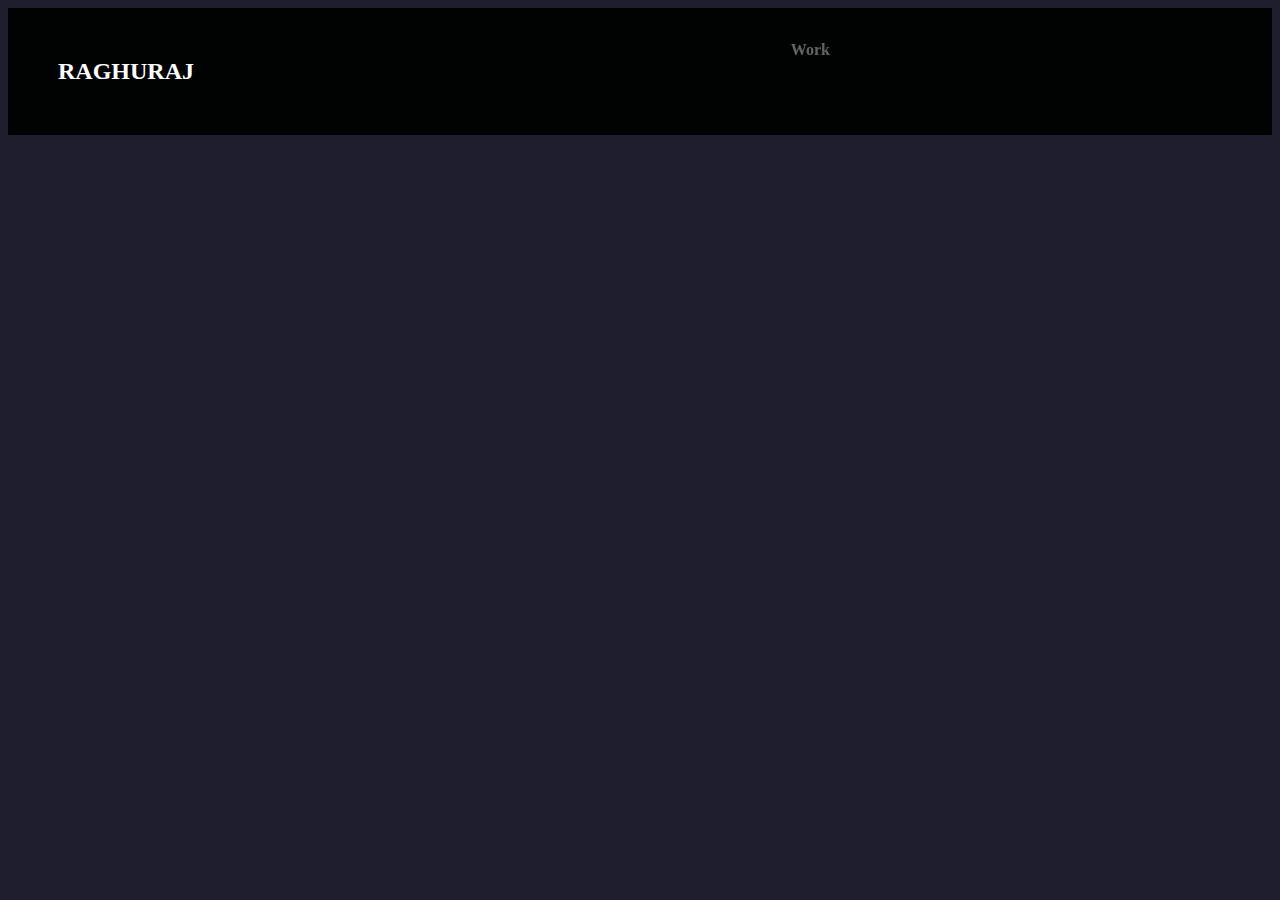
<file: nav.html>
<!DOCTYPE html>
<html lang="en">
<head>
    <meta charset="UTF-8">
    <meta name="viewport" content="width=device-width, initial-scale=1.0">
    <title>Document</title>
    <link rel="stylesheet" href="nav.css">
</head>
<body style="color:rgb(169, 4, 4)">
    <div id="nav">
        <h2>RAGHURAJ</h2>
        <div id="PART2">
            <h4>Work</h4>
            <h4>About</h4>
            <h4>Courses</h4>
            <h4>Contact</h4>
            <h4>Login</h4>
        </div>
    </div>
    <h1>RAGHURAJ PRATAP SINGH</h1>
    
<script src="https://cdnjs.cloudflare.com/ajax/libs/gsap/3.12.5/gsap.min.js" integrity="sha512-7eHRwcbYkK4d9g/6tD/mhkf++eoTHwpNM9woBxtPUBWm67zeAfFC+HrdoE2GanKeocly/VxeLvIqwvCdk7qScg==" crossorigin="anonymous" referrerpolicy="no-referrer"></script>
    <script src="nav.js"></script>
</body>
</html>
</file>
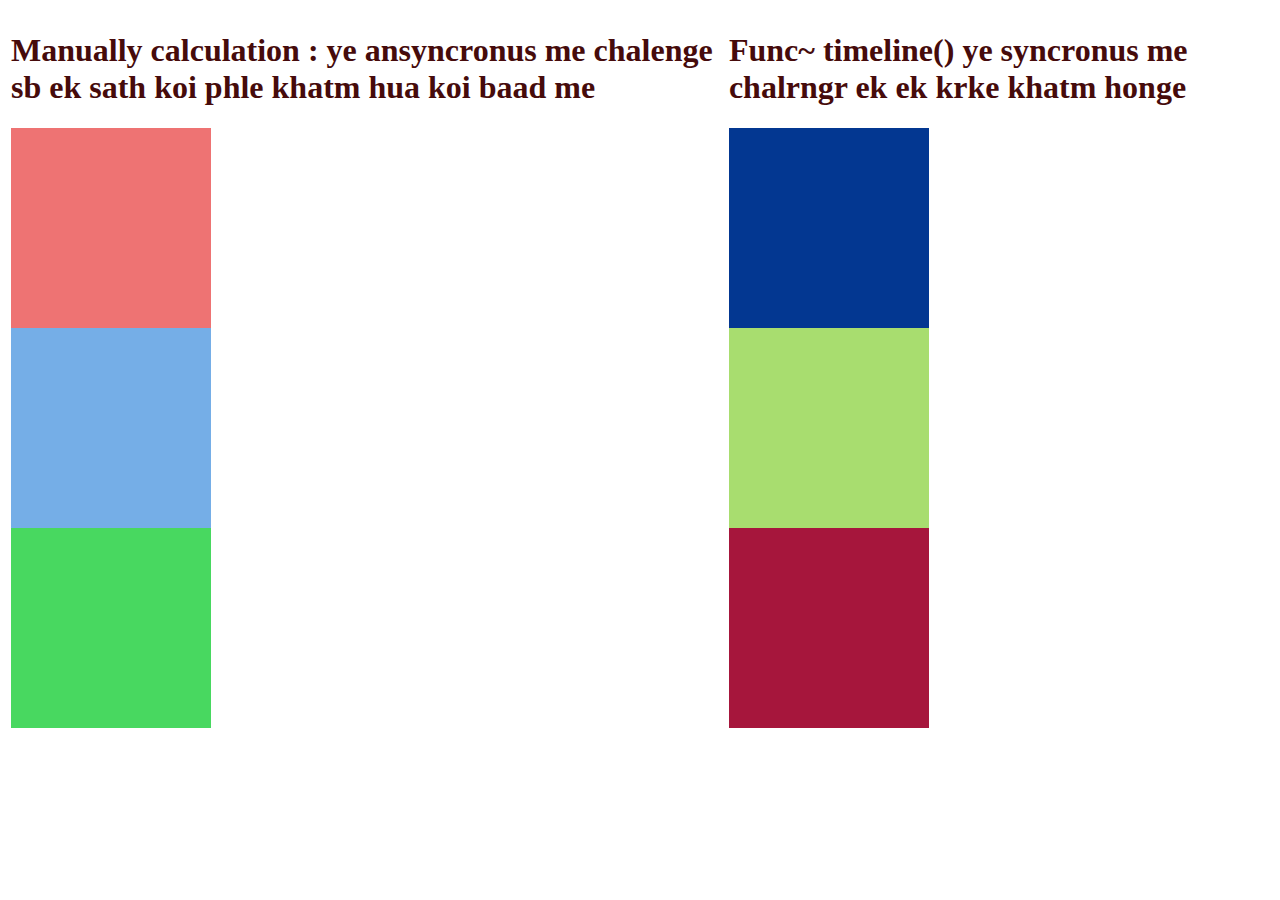
<file: timeline.html>
<!DOCTYPE html>
<html lang="en">
<head>
    <meta charset="UTF-8">
    <meta name="viewport" content="width=device-width, initial-scale=1.0">
    <title>Document</title>
    <link rel="stylesheet" href="timeline.css">
</head>
<body style="color:rgb(70, 11, 11)">
    <table><tr><td>
    <h1>Manually calculation : ye ansyncronus me chalenge sb ek sath koi phle khatm hua koi baad me </h1>
   <div id="box1"></div>
   <div id="box2"></div>
   <div id="box3"></div></td><td>
   <h1>Func~ timeline()  ye syncronus me chalrngr ek ek krke khatm honge </h1>
   <div id="box4"></div>
   <div id="box5"></div>
   <div id="box6"></div></td>
</tr>
</table>


    
<script src="https://cdnjs.cloudflare.com/ajax/libs/gsap/3.12.5/gsap.min.js" integrity="sha512-7eHRwcbYkK4d9g/6tD/mhkf++eoTHwpNM9woBxtPUBWm67zeAfFC+HrdoE2GanKeocly/VxeLvIqwvCdk7qScg==" crossorigin="anonymous" referrerpolicy="no-referrer"></script>
    <script src="timeline.js"></script>
</body>
</html>
</file>
<file: nav.css>
body{
    background-color: rgb(30, 30, 46);
    color:white;
}
#nav{
    background-color: rgb(1, 3, 3);
    display:flex;
    padding: 30px 50px;
    text-align:center;
    color:white;
    justify-content:space-between;
}
#PART2{
    display: flex;
    gap:50px;
}
H1{
    position: absolute;
    top: 50%;
    left: 50%;
    transform: translate(-50%,-50%);
    font-size:80px;
    white-space:nowrap;

}
</file>
<file: timeline.css>
#box1{
    background-color: rgb(238, 115, 115);
    height:200px;
    width:200px;
}
#box2{
    background-color: rgba(38, 128, 217, 0.634);
    height:200px;
    width:200px;
}
#box3{
    background-color: rgb(72, 216, 96);
    height:200px;
    width:200px;
}
#box4{
    background-color: rgb(3, 55, 145);
    height:200px;
    width:200px;
}
#box5{
    background-color: rgba(118, 202, 28, 0.634);
    height:200px;
    width:200px;
}
#box6{
    background-color: rgb(166, 22, 60);
    height:200px;
    width:200px;
}
</file>
